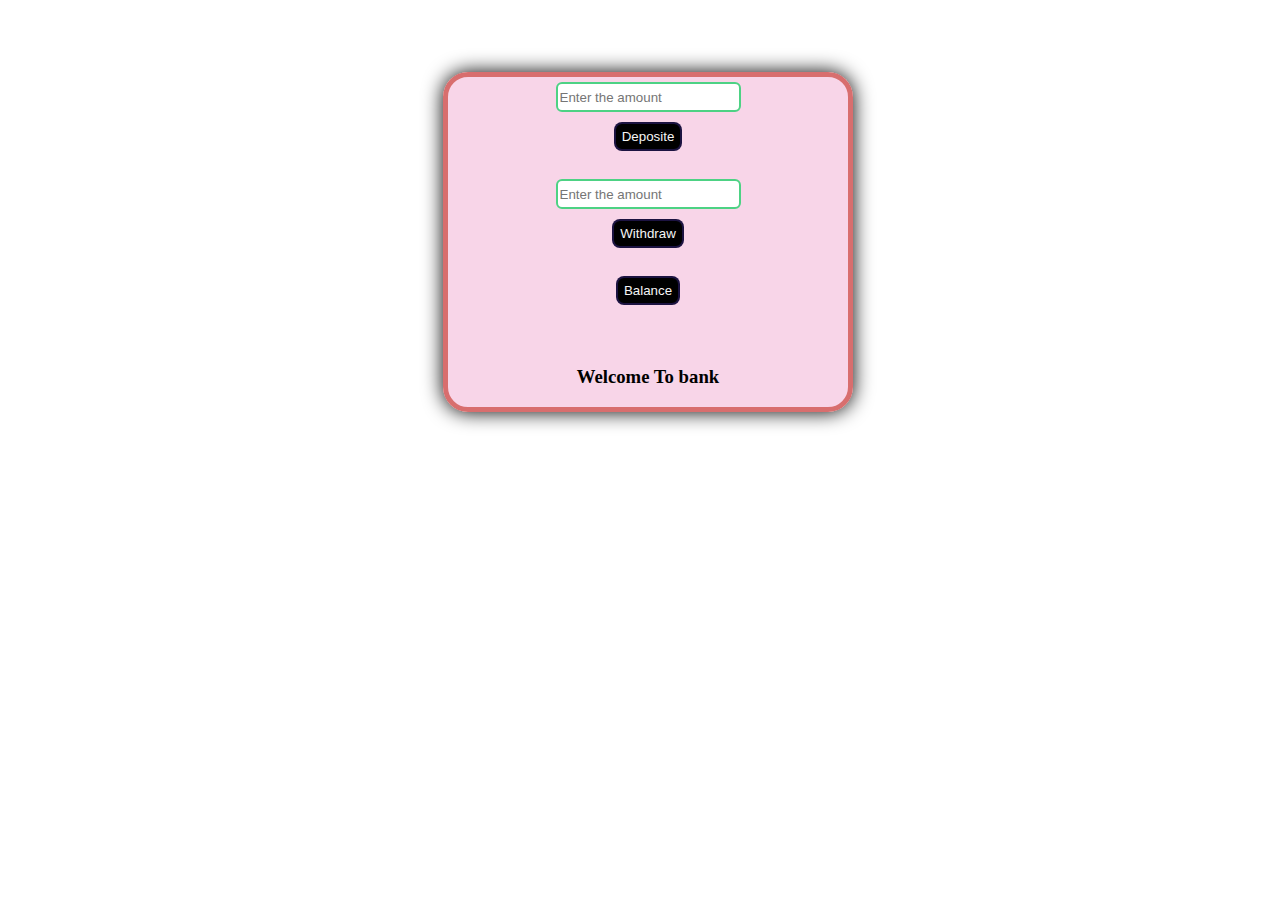
<file: index.html>
<!DOCTYPE html>
<html lang="en">
<head>
    <meta charset="UTF-8">
    <meta http-equiv="X-UA-Compatible" content="IE=edge">
    <meta name="viewport" content="width=device-width, initial-scale=1.0">
    <title>Document</title>
    <link rel="stylesheet" href="bank.css">

</head>
<body>
    <div>
    <input id="dep" type="number" placeholder="Enter the amount">
    <button id="dbtn" onclick="deposite()">Deposite</button><br>
    <input type="number" id="wid" placeholder="Enter the amount">
    <button id="with" onclick="withdraw()">Withdraw</button><br>
    <button id="bal" onclick="balance()">Balance</button>
    <h3 id="p"></h3>
    <h3 id="p1">Welcome To bank</h3>
    </div>
    <script>
        var b=0;
        function deposite(){
            var d=document.getElementById("dep").value;
            if(d<=0||d==undefined){
                alert("Enter a valid number");
                document.getElementById("dep").value="";
            }else{
                b+=Number(d);
                document.getElementById("p1").innerHTML="Current amount = "+b;
                document.getElementById("dep").value="";
                document.getElementById("p").innerHTML="";

            }
        }
        function withdraw(){
            var w=document.getElementById("wid").value;
            if(w<=0||w==undefined){
                alert("Enter a valid number");
                document.getElementById("wid").value="";
            }
            if(b<w){
                alert("not inough balance");
                document.getElementById("wid").value="";

            }
            else{
                b-=Number(w);
                document.getElementById("p1").innerHTML="Current amount = "+b;
                document.getElementById("wid").value="";
                document.getElementById("p").innerHTML="";

            }
        }
        function balance(){
            document.getElementById("p").innerHTML="Current balance = "+b;
            document.getElementById("p1").innerHTML="Thank you for visit";
            
        }
    </script>

</script>
    
</body>
</html>
</file>
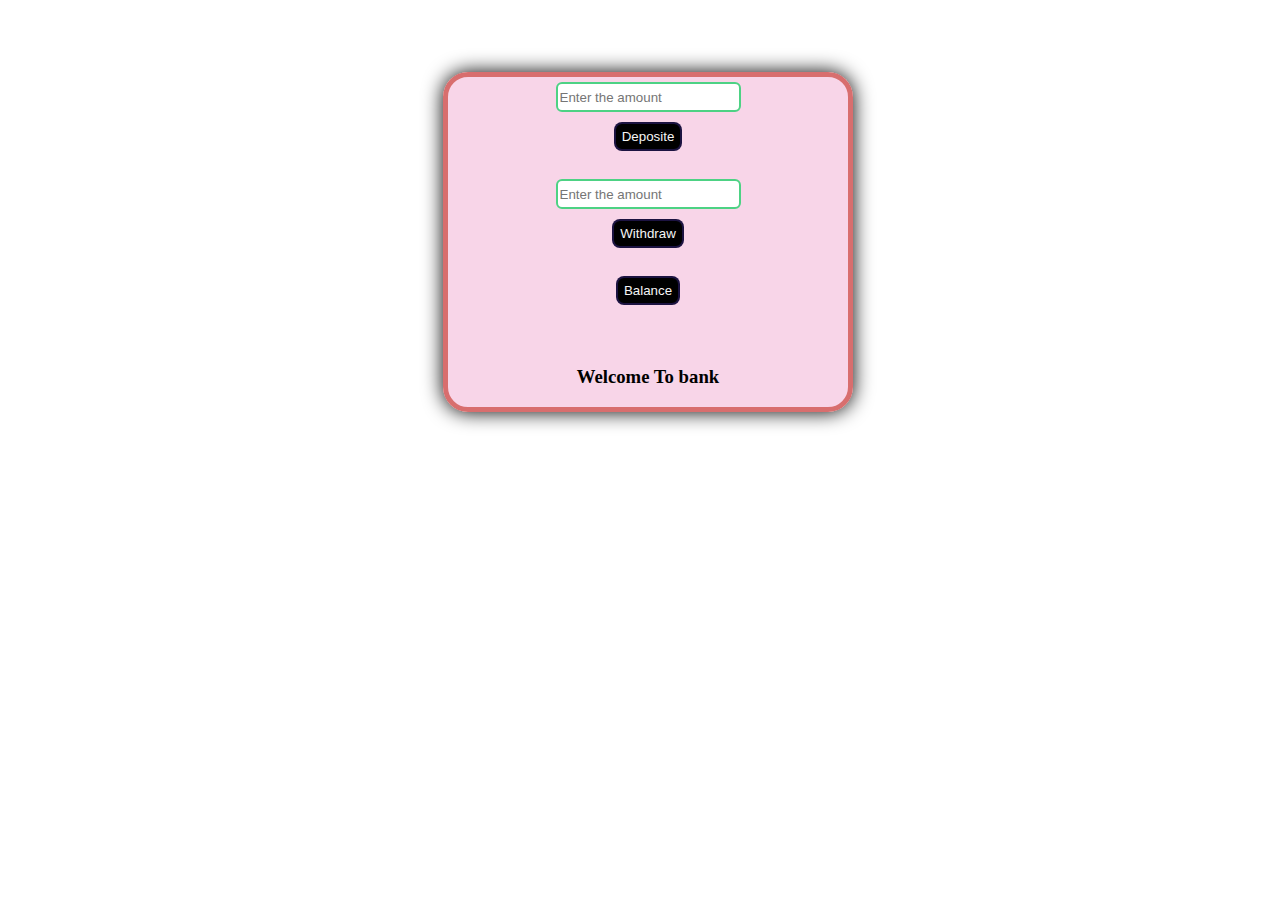
<file: bank.html>
<!DOCTYPE html>
<html lang="en">
<head>
    <meta charset="UTF-8">
    <meta http-equiv="X-UA-Compatible" content="IE=edge">
    <meta name="viewport" content="width=device-width, initial-scale=1.0">
    <title>Document</title>
    <link rel="stylesheet" href="bank.css">

</head>
<body>
    <div>
    <input id="dep" type="number" placeholder="Enter the amount">
    <button id="dbtn" onclick="deposite()">Deposite</button><br>
    <input type="number" id="wid" placeholder="Enter the amount">
    <button id="with" onclick="withdraw()">Withdraw</button><br>
    <button id="bal" onclick="balance()">Balance</button>
    <h3 id="p"></h3>
    <h3 id="p1">Welcome To bank</h3>
    </div>
    <script>
        var b=0;
        function deposite(){
            var d=document.getElementById("dep").value;
            if(d<=0||d==undefined){
                alert("Enter a valid number");
                document.getElementById("dep").value="";
            }else{
                b+=Number(d);
                document.getElementById("p1").innerHTML="Current amount = "+b;
                document.getElementById("dep").value="";
                document.getElementById("p").innerHTML="";

            }
        }
        function withdraw(){
            var w=document.getElementById("wid").value;
            if(w<=0||w==undefined){
                alert("Enter a valid number");
                document.getElementById("wid").value="";
            }
            if(b<w){
                alert("not inough balance");
                document.getElementById("wid").value="";

            }
            else{
                b-=Number(w);
                document.getElementById("p1").innerHTML="Current amount = "+b;
                document.getElementById("wid").value="";
                document.getElementById("p").innerHTML="";

            }
        }
        function balance(){
            document.getElementById("p").innerHTML="Current balance = "+b;
            document.getElementById("p1").innerHTML="Thank you for visit";
            
        }
    </script>

</script>
    
</body>
</html>
</file>
<file: bank.css>
body{
        width: 100%;
        height: 100%;
        display: flex;
        flex-direction: column;
        align-items: center;
        justify-content: center;
        padding-top: 5%;
    }
div{
        width: 400px;
        height: 330px;
        background-color: rgba(220, 44, 138,0.2);
        display: flex;
        flex-direction: column;
        align-items: center;
        justify-content: center;
        border-radius: 25px;
        border: 5px solid rgb(216, 110, 110);
        box-shadow: 0px 0px 20px black;
    }
input{
        margin: 5px;
        border-radius: 6px;
        border: 2px solid rgb(77, 210, 132);
        height: 25px;
    }
button{
        margin: 5px;
        border-radius: 8px;
        height: 30px;
        background-color: black;
        color: whitesmoke;
        border: 2px solid rgba(92, 64, 216, 0.3);
    }
</file>
